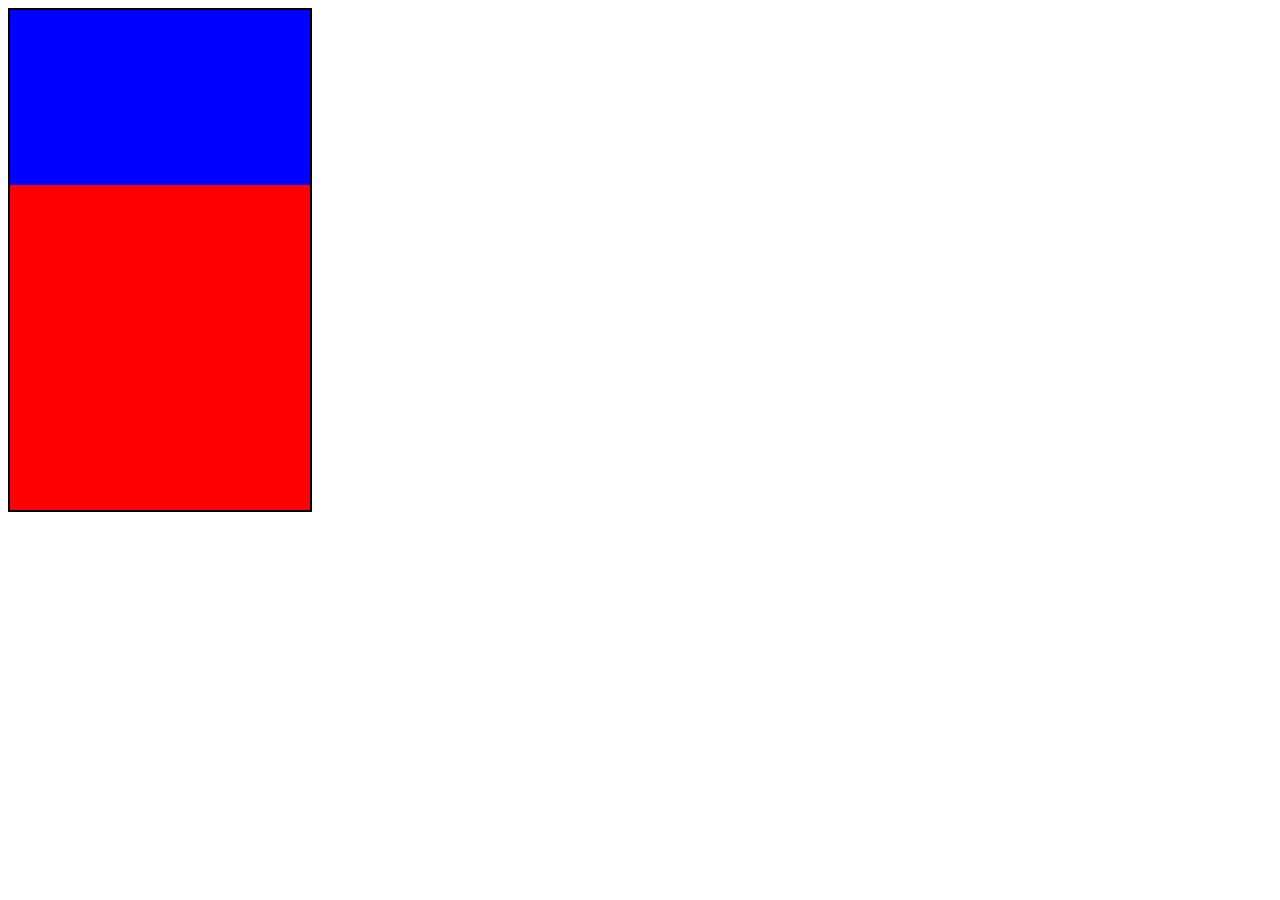
<file: div.html>
<!DOCTYPE html>
<html lang="en">
<head>
  <meta charset="UTF-8">
  <meta name="viewport" content="width=device-width, initial-scale=1.0">
  <title>Document</title>

  <style>
    .kutia {
      border: 2px solid black;
      height: 500px;
      width: 300px;
    }

    .top-div{
      background-color: blue;
      width: 100%;
      height: 35%;
    }

    .bottom-div{
      background-color: red;
      width: 100%;
      height: 65%;
    }
  </style>
</head>
<body>
  <div class="kutia">
    <div class="top-div">

    </div>

    <div class="bottom-div">

    </div>

  </div>
  
</body>
</html>
</file>
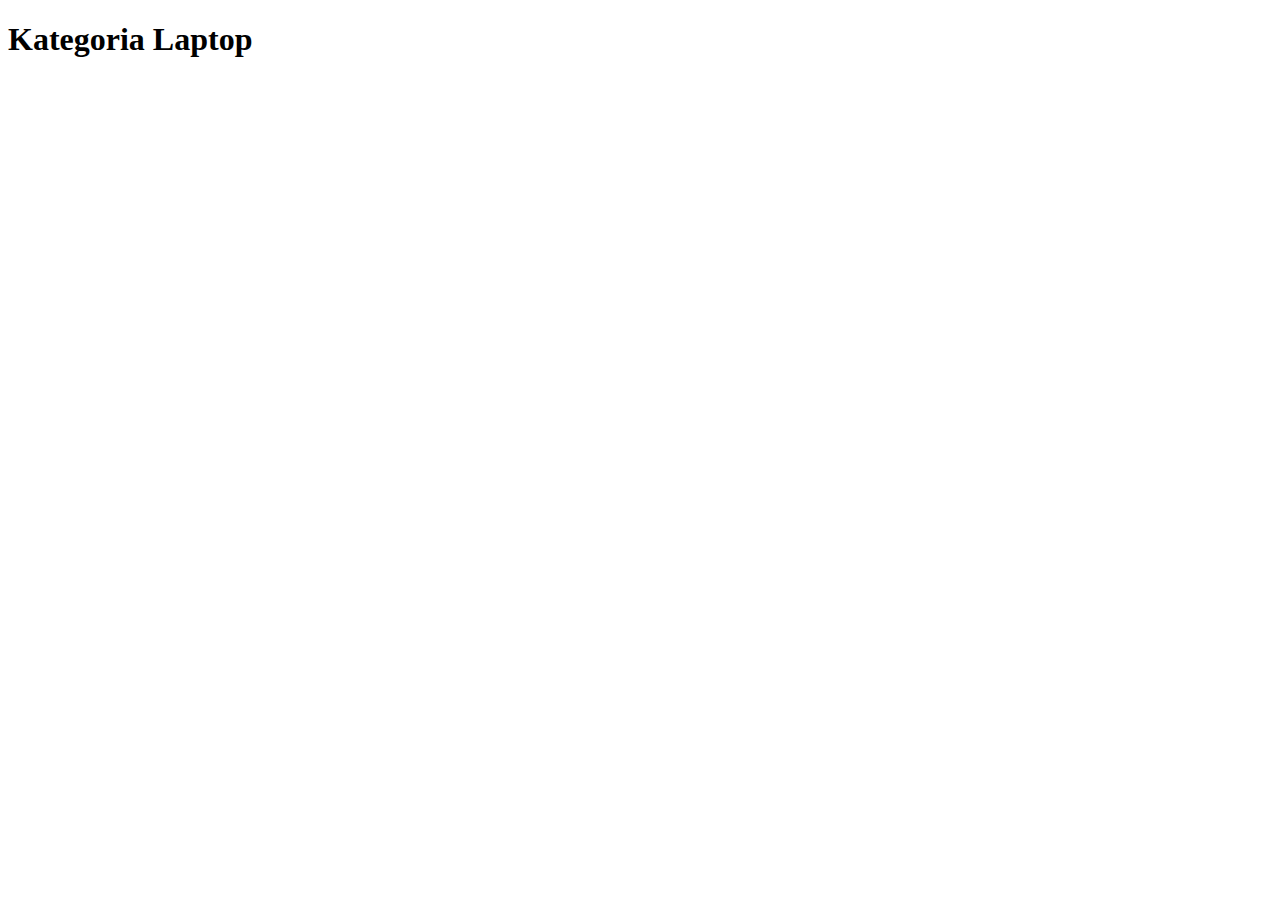
<file: laptop.html>
<!DOCTYPE html>
<html lang="en">
<head>
  <meta charset="UTF-8">
  <meta name="viewport" content="width=device-width, initial-scale=1.0">
  <title>Document</title>
</head>
<body>
  <h1>Kategoria Laptop</h1>
</body>
</html>
</file>
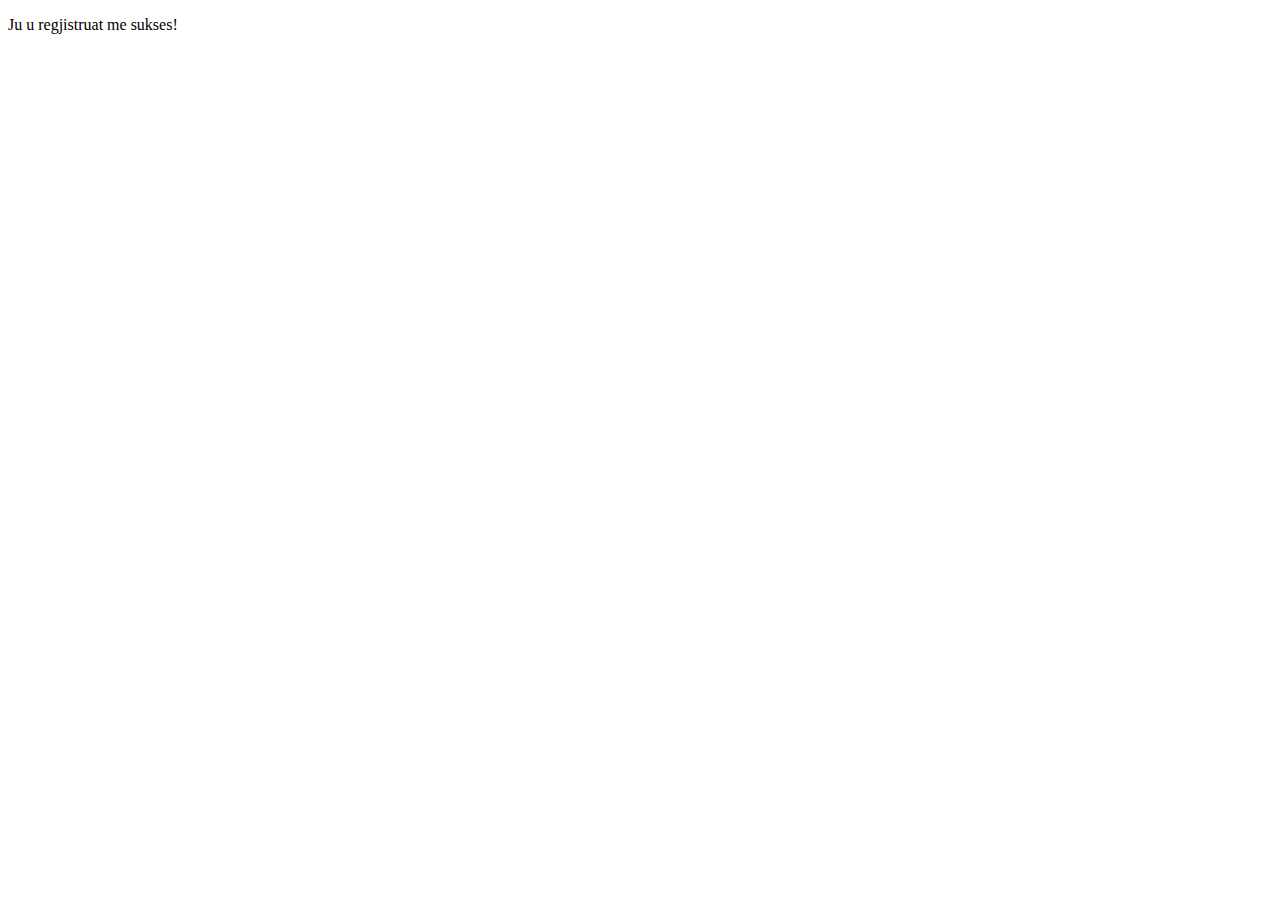
<file: userRegister.html>
<!DOCTYPE html>
<html lang="en">
<head>
  <meta charset="UTF-8">
  <meta name="viewport" content="width=device-width, initial-scale=1.0">
  <title>Document</title>
</head>
<body>

  <p>Ju u regjistruat me sukses!</p>
  
</body>
</html>
</file>
